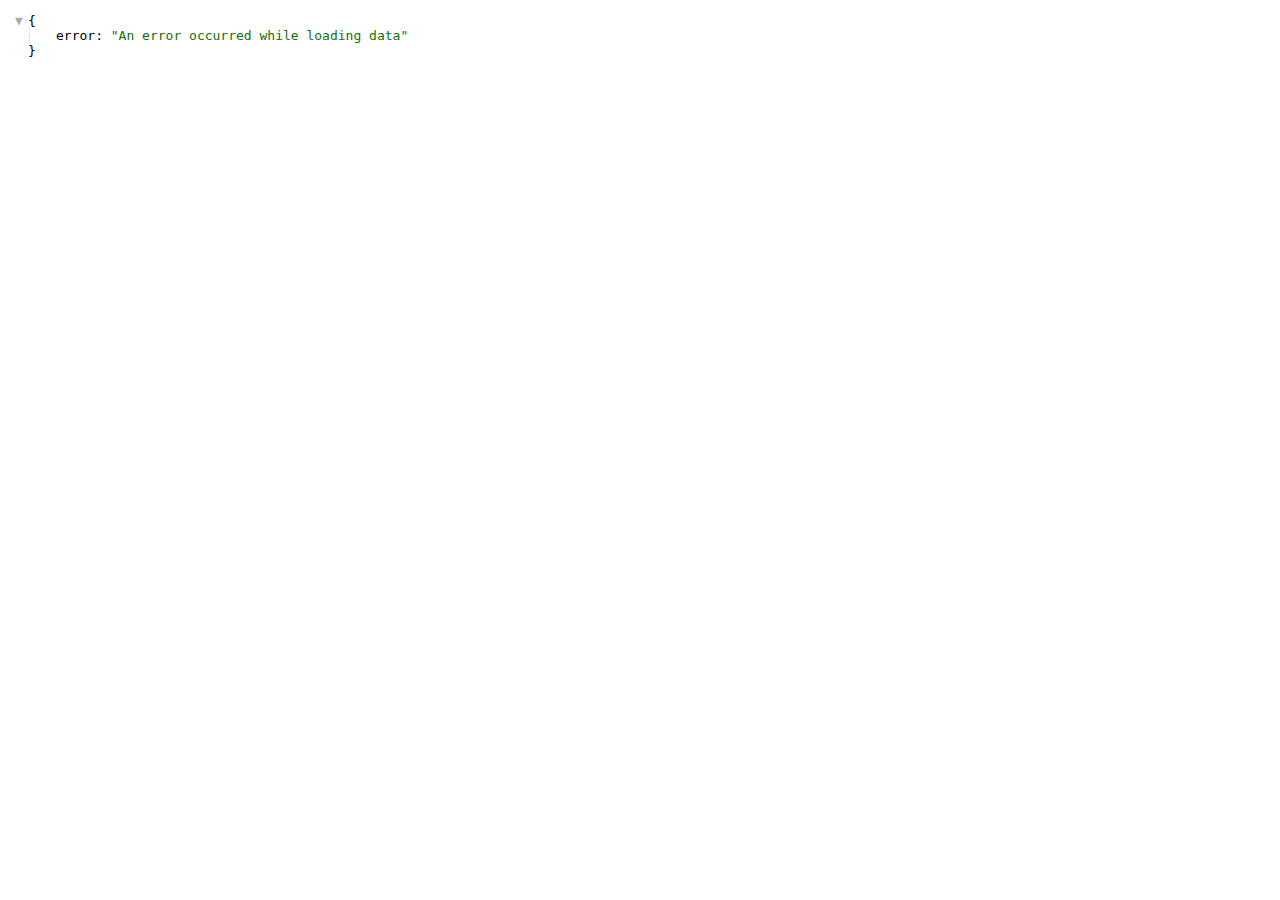
<file: battlefield-api/index.html>
<!DOCTYPE html>
<html>
<head>
    <meta charset="utf-8"/>
    <title>SakuraKooi's Battlefield 1 API</title>
    
    <script type="text/javascript" src="assets/json-viewer.js"></script>
    <link rel="stylesheet" type="text/css" href="assets/json-viewer.css">
</head>
<body>
    <div id="json"></div>
    <script>
        var jsonObj = {};
        var jsonViewer = new JSONViewer();
        document.querySelector("#json").appendChild(jsonViewer.getContainer());
        fetch('https://battlefield-api.sakurakooi.dev/banner.json')
            .then((res) => {
                return res.text();
            })
            .then((data) => {
                jsonViewer.showJSON(JSON.parse(data));
            })
            .catch((err) => {
                jsonViewer.showJSON({
                    "error": "An error occurred while loading data"
                });
                console.log(err);
            })
    </script>
</body>
</html>
</file>
<file: battlefield-api/assets/json-viewer.css>
.json-viewer {
	color: #000;
	padding-left: 20px;
}

.json-viewer ul {
	list-style-type: none;
	margin: 0;
	margin: 0 0 0 1px;
	border-left: 1px dotted #ccc;
	padding-left: 2em;
}

.json-viewer .hide {
	display: none;
}

.json-viewer .type-string {
	color: #0B7500;
}

.json-viewer .type-date {
	color: #CB7500;
}

.json-viewer .type-boolean {
	color: #1A01CC;
	font-weight: bold;
}

.json-viewer .type-number {
	color: #1A01CC;
}

.json-viewer .type-null, .json-viewer .type-undefined {
	color: #90a;
}

.json-viewer a.list-link {
	color: #000;
	text-decoration: none;
	position: relative;
}

.json-viewer a.list-link:before {
	color: #aaa;
	content: "\25BC";
	position: absolute;
	display: inline-block;
	width: 1em;
	left: -1em;
}

.json-viewer a.list-link.collapsed:before {
	content: "\25B6";
}

.json-viewer a.list-link.empty:before {
	content: "";
}

.json-viewer .items-ph {
	color: #aaa;
	padding: 0 1em;
}

.json-viewer .items-ph:hover {
	text-decoration: underline;
}
</file>
